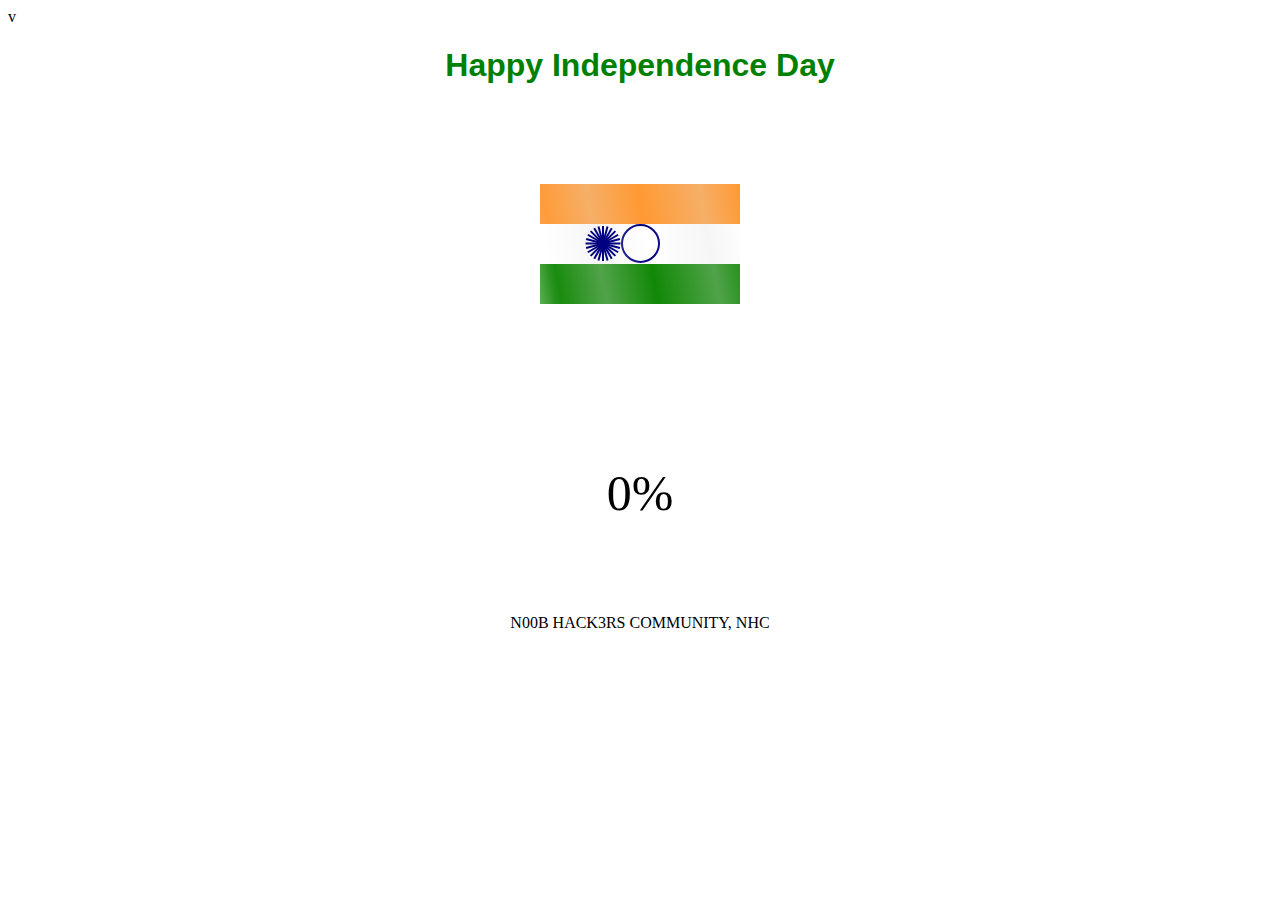
<file: Independence.html>
<!DOCTYPE html>
    <head>
        <title>Happy Independence Day</title>
<script type="text/javascript" src="https://github.com/Hack3rOneness/IndependenceDay2020/blob/master/script1.js"></script>
<link rel="stylesheet" type="text/css" href="/style1.css">

        v
<script>
var element = $(".loader");
var wid = 1;
var color = ['#FF9933','#000080','#128807'];
function f() {
          widpercent = wid+"%";
   element.width(widpercent);
   colortext = wid%3;
  $(".LoadText>span").html(widpercent).css("color",color[colortext]);
    wid++;
    if( wid <= 100 ){
        setTimeout( f, 100 );
    }
   else{  
      $(".loader").hide(600);
      $(".LoadText>span").html("Happy Independence day");  $(".LoadText").width($(".LoadText>span").width());
$(".LoadText").css("margin-top","300px");
  $(".LoadText>span").css("color","#FFF");   
  $("body").css("background","url('http://www.hdwallpapersnews.com/wp-content/uploads/2015/02/indian_flag_wallpaper-cricket_world_cup.jpg')").delay(1000);
      
// $("body").css("background","url('http://webneel.com/wallpaper/sites/default/files/images/08-2013/18-india-independence-day-wallpaper.preview.jpg')").delay(1000);
$("body").css("background-size","cover");
   }

}

f();
</script>
</head>
    <br>
    <h1 style="font-family:sans-serif;color:green;text-align:center;">Happy Independence Day</h1>
    
<div class="flag">
   <div class="orange"></div>
   <div class="white">
   <div class="circle">
      <span class="bar"></span>
      <span class="bar"></span>
      <span class="bar"></span>
      <span class="bar"></span>
      <span class="bar"></span>
      <span class="bar"></span>
      <span class="bar"></span>
      <span class="bar"></span>
      <span class="bar"></span>
      <span class="bar"></span>
      <span class="bar"></span>
      <span class="bar"></span>
    </div>
   </div>
   <div class="green"></div>
</div>
<div class="flagwave"></div>
<div class="loader"></div>
<div class="LoadText"><span>0%</span></div>
 
<center><italic>N00B HACK3RS COMMUNITY, NHC</italic></center>
</file>
<file: style1.css>
.flag{
   width:200px;
   margin:100px auto;
}
.orange{
   width:200px;
   height:40px;
   background-color:#FF9933;
}
.white{
   width:200px;
   height:40px;
   background-color:#FFFFFF;
}
.green{
   width:200px;
   height:40px;
   background-color:#128807;
}
.circle {
  width:35px;
  height:35px;
  border:2px solid #000080;
  border-radius:50%;
  margin:0px auto;
  -webkit-animation: circle 5s infinite;
  animation: circle 10s linear  2s infinite;
}
.circle:after {
  content:"";
  width:2px;
  height:2px;
  border-radius:50%;
  background:#00080;
}
.bar {
  position: absolute;
  display:inline-block;
  height:35px;
  width:2px;
  background:#000080;
  left:47%;
}
.bar:nth-child(1) {
     -ms-transform: rotate(15deg);
    -webkit-transform: rotate(15deg); 
    transform: rotate(15deg);
}
.bar:nth-child(2) {
     -ms-transform: rotate(30deg);
    -webkit-transform: rotate(30deg); 
    transform: rotate(30deg);
}
.bar:nth-child(3) {
     -ms-transform: rotate(45deg);
    -webkit-transform: rotate(45deg); 
    transform: rotate(45deg);
}
.bar:nth-child(4) {
     -ms-transform: rotate(60deg);
    -webkit-transform: rotate(60deg); 
    transform: rotate(60deg);
}
.bar:nth-child(5) {
     -ms-transform: rotate(75deg);
    -webkit-transform: rotate(75deg); 
    transform: rotate(75deg);
}
.bar:nth-child(6) {
     -ms-transform: rotate(90deg);
    -webkit-transform: rotate(90deg); 
    transform: rotate(90deg);
}
.bar:nth-child(7) {
     -ms-transform: rotate(105deg);
    -webkit-transform: rotate(105deg); 
    transform: rotate(105deg);
}
.bar:nth-child(8) {
     -ms-transform: rotate(120deg);
    -webkit-transform: rotate(120deg); 
    transform: rotate(120deg);
}
.bar:nth-child(9) {
     -ms-transform: rotate(135deg);
    -webkit-transform: rotate(135deg); 
    transform: rotate(135deg);
}
.bar:nth-child(10) {
     -ms-transform: rotate(150deg);
    -webkit-transform: rotate(150deg); 
    transform: rotate(150deg);
}
.bar:nth-child(11) {
     -ms-transform: rotate(165deg);
    -webkit-transform: rotate(165deg); 
    transform: rotate(165deg);
}
 
@-webkit-keyframes circle {
    from {
      -ms-transform: rotate(0deg);
    -webkit-transform: rotate(0deg); 
    transform: rotate(0deg);
  }
    to {
     -ms-transform: rotate(360deg);
    -webkit-transform: rotate(360deg); 
    transform: rotate(360deg);
  }
}

.flagwave {

    width: 200px;
    height: 120px;
    margin:-220px auto;
    z-index: 2;

    background-image: 
        
        -webkit-gradient(
            linear, 
            0% 30%, 
            50% top, 
            color-stop(0%,rgba(255,255,255,0)), 
            color-stop(40%,rgba(255,255,255,0)), 
            color-stop(90%,rgba(255,255,255,.3)), 
            color-stop(100%,rgba(255,255,255,0))),
        
        -webkit-gradient(
            linear, 
            50% 30%, 
            100% top, 
            color-stop(0%,rgba(224,225,225,0)), 
            color-stop(25%,rgba(225,225,225,.3)), 
            color-stop(50%,rgba(224,225,225,0)), 
            color-stop(80%,rgba(224,225,225,.3)), 
            color-stop(100%,rgba(224,225,225,0)));
    
    background-size: 200%;
    background-position: right;
    
    -webkit-animation-name: flagwave;
    -webkit-animation-duration: 10s;
    -webkit-animation-timing-function: linear;
    -webkit-animation-iteration-count: infinite;
}

    @-webkit-keyframes flagwave {
    
        0% {
            background-position: -400px 0px, -400px 0px, -400px 0px,-400px 0px;
        }
    
        100% {
            background-position: 800px 0px, 800px 0px, 800px 0px, 800px 0px;
        }
}
.loader{
   margin-top:300px;
   text-align:center;
   height:30px;
   width:0px;
   background-image:linear-gradient(to bottom right,#FF9933,#FFFFFF,#128807);
   color:#FFF;
}
.LoadText{
   margin:50px auto;
   width:100px;
   height:100px;
   text-align:center;
}
.LoadText>span{
   font-size:50px;
   color:linear-gradient(to bottom right,#FF9933,#FFFFFF,#128807);
   vertical-align:middle;
}
</file>
